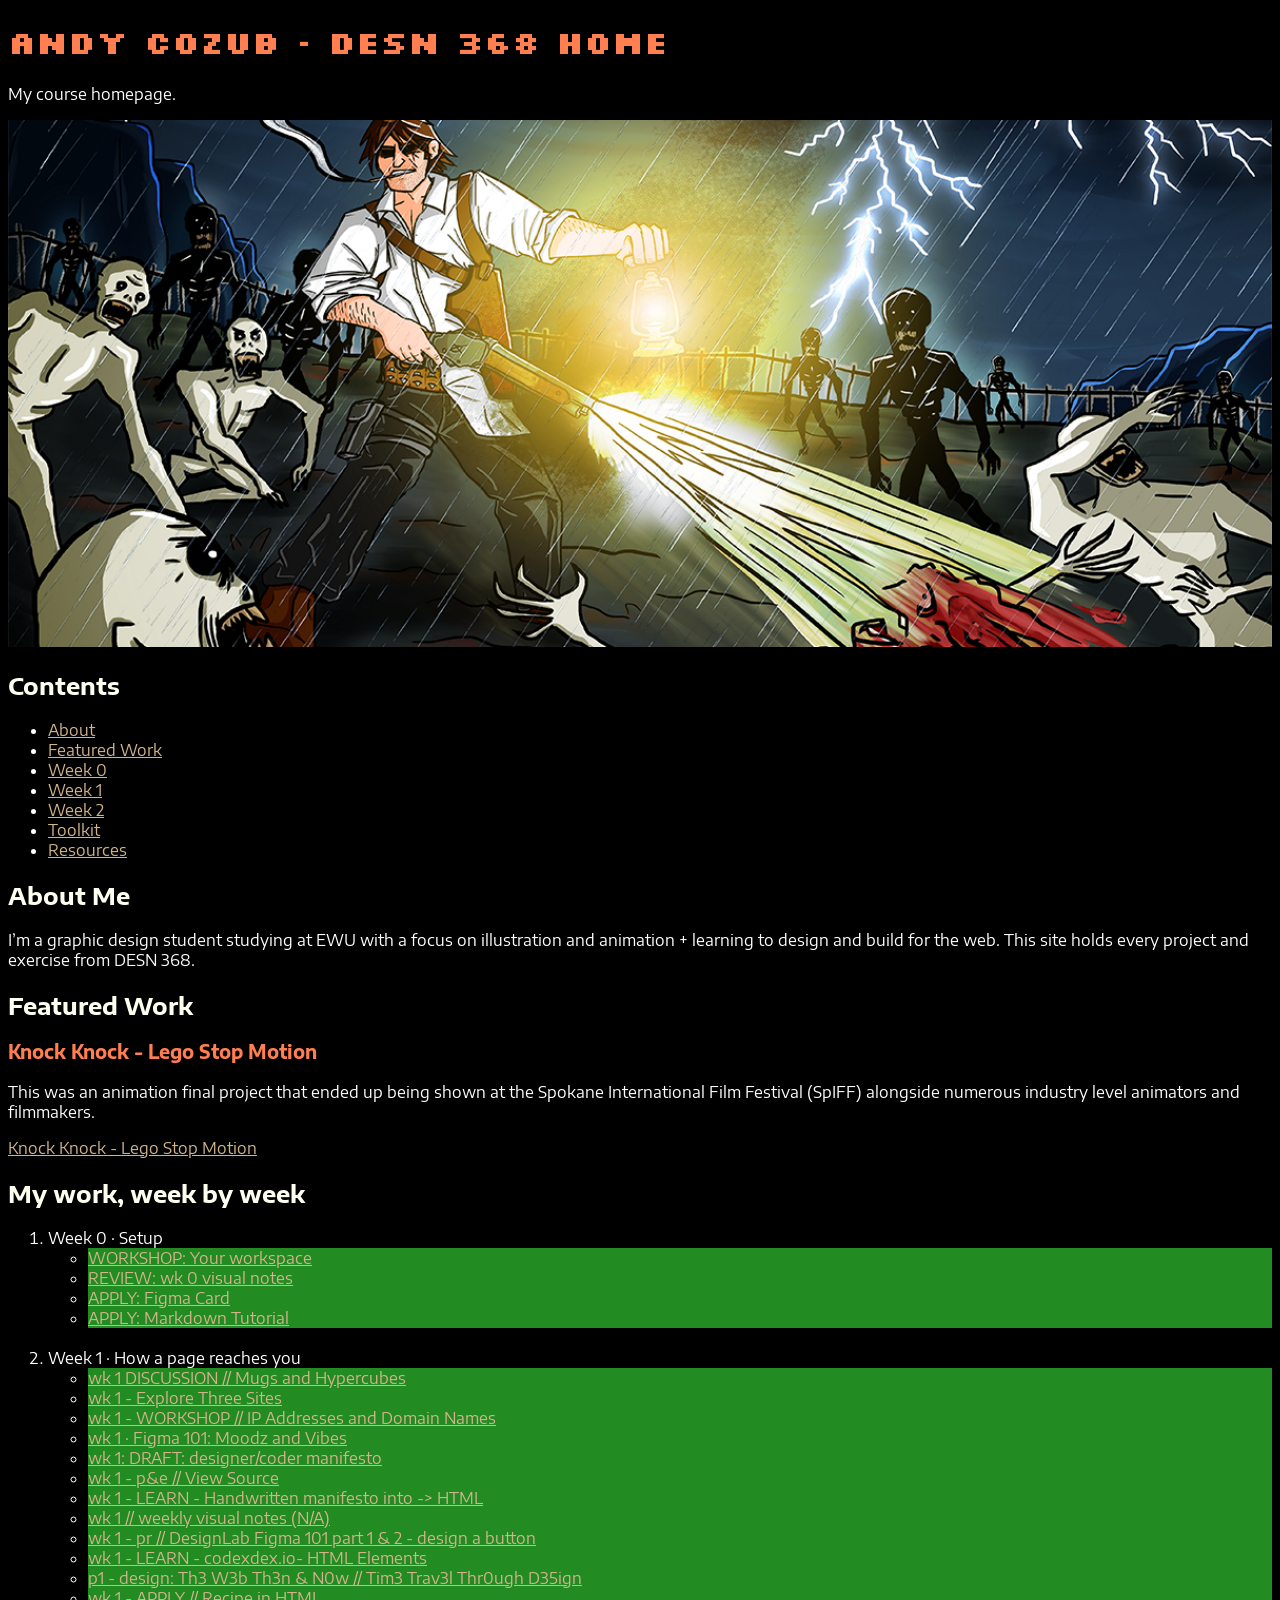
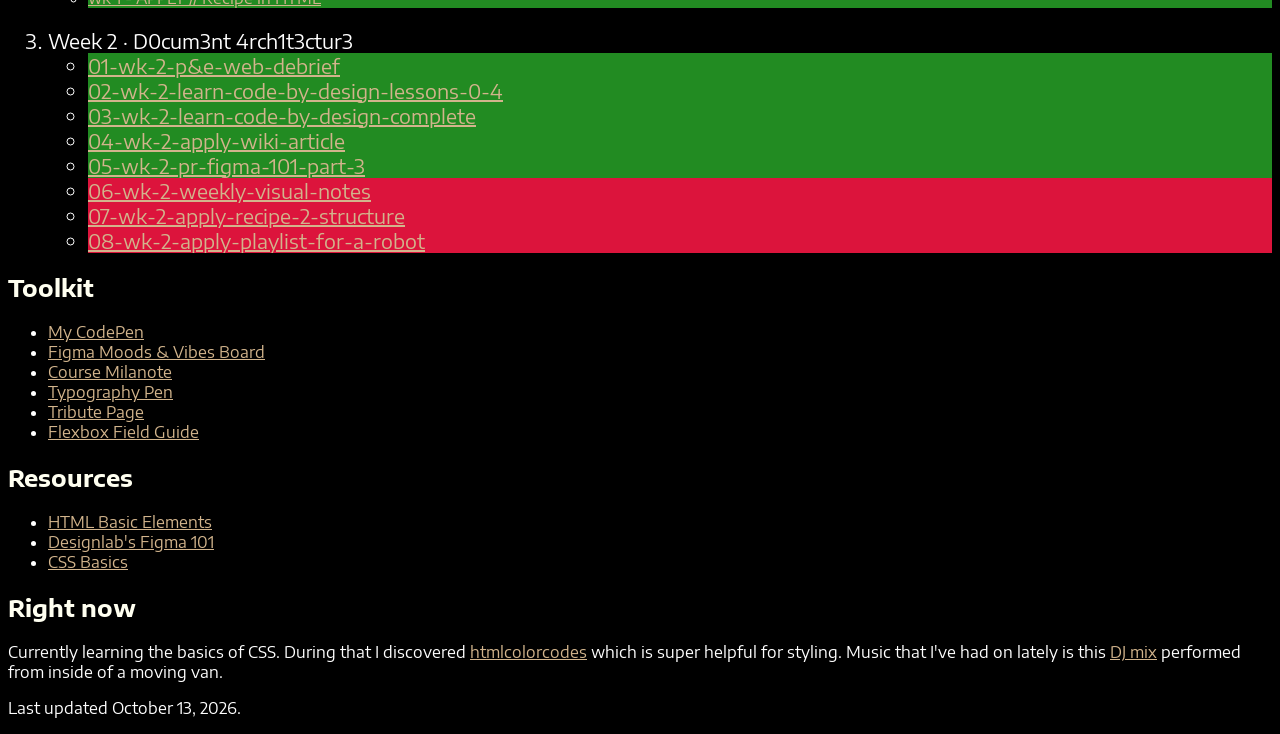
<file: index.html>
<!DOCTYPE html>
<html lang="en">
  <head>
    <meta charset="utf-8">
    <meta name="viewport" content="width=device-width, initial-scale=1">
    <title>Andy Cozub · DESN 368 Home</title>
<link rel="icon" type="image/png" href="my-favicon/favicon-96x96.png" sizes="96x96" />
<link rel="icon" type="image/svg+xml" href="my-favicon/favicon.svg" />
<link rel="shortcut icon" href="my-favicon/favicon.ico" />
<link rel="apple-touch-icon" sizes="180x180" href="my-favicon/apple-touch-icon.png" />
<link rel="manifest" href="my-favicon/site.webmanifest" />
    <link rel="preconnect" href="https://fonts.googleapis.com">
    <link rel="preconnect" href="https://fonts.gstatic.com" crossorigin>
    <link href="https://fonts.googleapis.com/css2?family=Playfair+Display:ital,wght@0,400..900;1,400..900&display=swap" rel="stylesheet">
    <link href="https://fonts.googleapis.com/css2?family=Encode+Sans+Semi+Expanded:wght@100;200;300;400;500;600;700;800;900&display=swap" rel="stylesheet">
    <link href="https://fonts.googleapis.com/css2?family=Silkscreen:wght@400;700&display=swap" rel="stylesheet">
    <link rel="stylesheet" href="css/style.css">
  </head>
  <body>
    <header>
      <h1>Andy Cozub · DESN 368 Home</h1>
      <p>My course homepage.</p>
      <img src="images/header-andy-cozub.png"
      alt="A digital illustration of a man fighting undead creatures with a shotgun during a rain-storm.">
    </header>
    
    <nav>
      <h2>Contents</h2>
      <ul>
        <li><a href="#about">About</a></li>
        <li><a href="#featured">Featured Work</a></li>
        <li><a href="#week-0">Week 0</a></li>
        <li><a href="#week-1">Week 1</a></li>
        <li><a href="#week-2">Week 2</a></li>
        <li><a href="#toolkit">Toolkit</a></li>
        <li><a href="#resources">Resources</a></li>
      </ul>
    </nav>

    <main>
      <section id="about">
        <h2>About Me</h2>
        <p>I’m a graphic design student studying at EWU with a focus on illustration and animation + learning to design and build for the web. This site holds every project and exercise from DESN 368.</p>
      </section>

      <section id="featured">
        <h2>Featured Work</h2>
          <article>
            <h3>Knock Knock - Lego Stop Motion</h3>
            <p>This was an animation final project that ended up being shown at the Spokane International Film Festival (SpIFF) alongside numerous industry level animators and filmmakers.</p>
            <a href="https://vimeo.com/1144330648?share=copy&fl=sv&fe=ci" target="_blank">
              Knock Knock - Lego Stop Motion</a>
          </article>
      </section>
      
      <section id="weeks">
        <h2>My work, week by week</h2>
    <!-- The weeks, as an ordered list, because they happen in order. One item per week, the newest at the bottom. -->
      <ol>
        <li id="week-0">Week 0 · Setup
          <ul>
            <li class="done"><a href="https://github.com/code-and-design-teaching/desn368-f26-workspace-acozub" target="_blank">
              WORKSHOP: Your workspace</a></li>
            <li class="done"><a href="https://canvas.ewu.edu/courses/1925415/assignments/11774541/submissions/4475619" target="_blank">
              REVIEW: wk 0 visual notes</a></li>
            <li class="done"><a href="https://www.figma.com/design/w01rt84swnfwMMrAZtS60E/desn368f26-intro-cards---FINAL?node-id=4-2313&t=spWNlZVkbdAbHDhD-0" target="_blank">
              APPLY: Figma Card</a></li>
            <li class="done"><a href="https://github.com/code-and-design-teaching/desn368-f26-workspace-acozub/blob/main/README.md" target="_blank">
              APPLY: Markdown Tutorial</a></li>
          </ul>
        </li><br>
        <li id="week-1">Week 1 · How a page reaches you
          <ul>
            <li class="done"><a href="https://app.milanote.com/1XbiMN1GfNZvcC/web-heads?p=hFmcngREMeg" target="_blank">
              wk 1 DISCUSSION // Mugs and Hypercubes</a></li>
            <li class="done"><a href="https://app.milanote.com/1XaRSS1eJvZD8l/3-inspiring-websites?p=WG8bWPetMVI" target="_blank">
              wk 1 - Explore Three Sites</a></li>
            <li class="done"><a href="https://app.milanote.com/1XbK9p10X9mLbz/andy-cozub?p=1kaC1j7112i" target="_blank">
              wk 1 - WORKSHOP // IP Addresses and Domain Names</a></li>
            <li class="done"><a href="https://www.figma.com/slides/rVx0rSRsF8GqgOsSG1sdEy/desn368-moods-vibe-cozub-f26?node-id=1-130&t=mroj5JtJTLCDGn2i-0" target="_blank">
              wk 1 · Figma 101: Moodz and Vibes</a></li>
            <li class="done"><a href="https://app.milanote.com/1Xbfqt1Gkj6i6s/manifestos?p=z05ZVtSDxlr" target="_blank">
              wk 1: DRAFT: designer/coder manifesto</a></li>
            <li class="done"><a href="https://codepen.io/editor/ACozub/pen/01a0f3f5-c11d-7d1b-a045-4601a55498e1" target="_blank">
              wk 1 - p&e // View Source</a></li>
            <li class="done"><a href="https://codepen.io/editor/ACozub/pen/01a0f441-282f-72c3-bfbc-54e0fc915675" target="_blank">
              wk 1 - LEARN - Handwritten manifesto into -> HTML</a></li>
            <li class="done"><a href="" target="_blank">wk 1 // weekly visual notes (N/A)</a></li>
            <li class="done"><a href="https://www.figma.com/design/lXmtNVRTEuwsgu0h6NoUKj/andy-cozub-figma-101?node-id=1-2&t=DPQryQAHVEhzS6af-0" target="_blank">
              wk 1 - pr // DesignLab Figma 101 part 1 & 2 - design a button</a></li>
            <li class="done"><a href="https://canvas.ewu.edu/courses/1925415/assignments/11817333/submissions/4475619" target="_blank">
              wk 1 - LEARN - codexdex.io- HTML Elements</a></li>
            <li class="done"><a href="https://app.milanote.com/1Xc02B1gUlBXj6/andy-cozub?p=hFmcngREMeg" target="_blank">
              p1 - design: Th3 W3b Th3n & N0w // Tim3 Trav3l Thr0ugh D35ign</a></li>
            <li class="done"><a href="https://codepen.io/editor/ACozub/pen/01a10573-cbf8-74ee-930d-9eb55af3a4c3" target="_blank">
              wk 1 - APPLY // Recipe in HTML</a></li>
          </ul>
        </li><br>
        <li id="week-2">Week 2 · D0cum3nt 4rch1t3ctur3
          <ul>
            <li class="done"><a href="https://app.milanote.com/1XdPPH16yNHV3t/sammy-andy-elissa?p=hFmcngREMeg" target="_blank">
              01-wk-2-p&e-web-debrief</a></li>
            <li class="done"><a href="https://codepen.io/editor/ACozub/pen/01a1144d-70ba-7566-912c-ea519bf937e1" target="_blank">
              02-wk-2-learn-code-by-design-lessons-0-4</a></li>
            <li class="done"><a href="https://canvas.ewu.edu/courses/1925415/assignments/11832642/submissions/4475619" target="_blank">03-wk-2-learn-code-by-design-complete</a></li>
            <li class="done"><a href="https://codepen.io/editor/ACozub/pen/01a12327-01b8-78b3-b2f7-de298349cf25" target="_blank">04-wk-2-apply-wiki-article</a></li>
            <li class="done"><a href="https://www.figma.com/design/lXmtNVRTEuwsgu0h6NoUKj/andy-cozub-figma-101?node-id=13-2&t=3t3b1TQqx2hnAoXT-0" target="_blank">05-wk-2-pr-figma-101-part-3</a></li>
            <li class="todo"><a href="" target="_blank">06-wk-2-weekly-visual-notes</a></li>
            <li class="todo"><a href="" target="_blank">07-wk-2-apply-recipe-2-structure</a></li>
            <li class="todo"><a href="" target="_blank">08-wk-2-apply-playlist-for-a-robot</a></li>
          </ul>
        </li>
      </ol>
      </section>

      <section id="toolkit">
        <h2>Toolkit</h2>
        <ul>
          <li><a href="https://codepen.io/ACozub" target="_blank">
              My CodePen</a></li>
          <li><a href="https://www.figma.com/slides/rVx0rSRsF8GqgOsSG1sdEy/desn368-moods-vibe-cozub-f26?node-id=1-130&t=vhwZk5Wv1tfBfXS0-0" target="_blank">
              Figma Moods & Vibes Board</a></li>
          <li><a href="https://app.milanote.com/1X9qtO1kROI85O/desn368-f26-home?p=hFmcngREMeg" target="_blank">
              Course Milanote</a></li>
          <li><a href="https://deep-water-anchovy.codepen.app" target="_blank">
              Typography Pen</a></li>
          <li><a href="https://feasible-disk-flounder.codepen.app" target="_blank">
              Tribute Page</a></li>
          <li><a href="https://nifty-leaf-narwhal.codepen.app/" target="_blank">
              Flexbox Field Guide</a></li>
        </ul>
      </section>

      <section id="resources">
        <h2>Resources</h2>
        <ul>
          <li><a href="https://www.learn-html.org/en/Basic_Elements" target="_blank">
              HTML Basic Elements</a></li>
          <li><a href="https://designlab.com/figma-101-course/introduction-to-figma" target="_blank">
              Designlab's Figma 101</a></li>
          <li><a href="https://developer.mozilla.org/en-US/docs/Learn_web_development/Core/Styling_basics/Getting_started" target="_blank">
              CSS Basics</a></li>
        </ul>
      </section>
    </main>

    <aside>
      <h2>Right now</h2>
      <p>Currently learning the basics of CSS. During that I discovered <a href="https://htmlcolorcodes.com/color-names/" target="_blank">
              htmlcolorcodes</a> which is super helpful for styling. Music that I've had on lately is this <a href="https://www.youtube.com/watch?v=FtbHKzby1qI" target="_blank">
              DJ mix</a> performed from inside of a moving van.</p>
    </aside>

    <footer>
      <p>Last updated <time datetime="2026-10-13">October 13, 2026</time>.</p>
    </footer>
  </body>
</html>
</file>
<file: css/style.css>
body {
      background-color: black;
      font-family: "Encode Sans Semi Expanded", sans-serif;
    }
    h2 {
      color: ivory;
    }
    p {
      color: white;
    }
h1 {
  color: coral;
  font-family: "Silkscreen", sans-serif;
}

h3 {
  color: coral;
}

img {
  width: 100%;
}

ul {
  color: white;
}

ol {
  color: white;
}

li {
  color: white;
}

a {
  color: tan;
}

.done {
   background-color: forestgreen;
}

.todo {
  background-color: crimson;
}

#week-2 {
   font-size: 20px;
}
</file>
